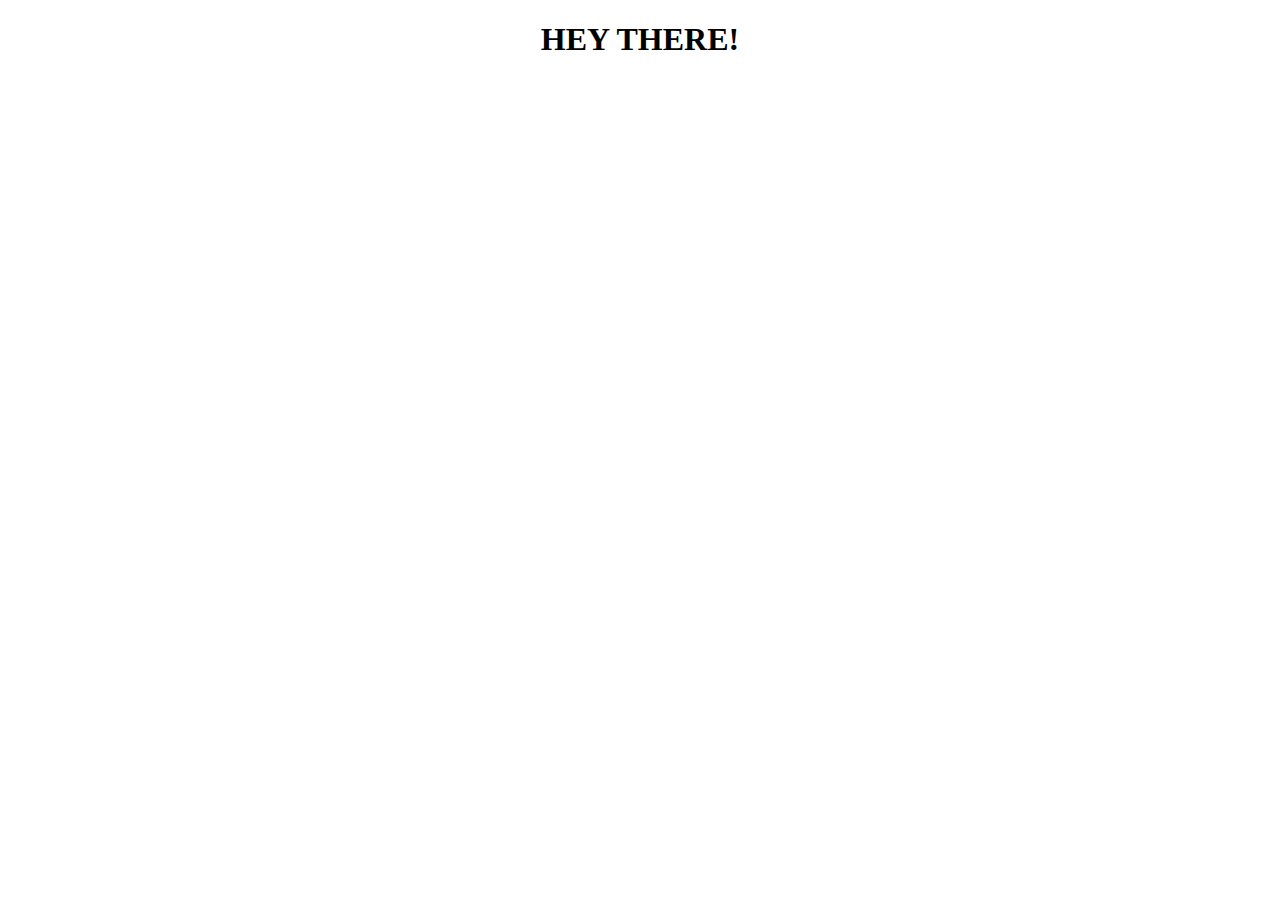
<file: 2ndindex.html>
<!DOCTYPE html>
<html lang="en" dir="ltr">
  <head>
    <meta charset="utf-8">
    <title>shopify</title>
    <style>
      body{
        background-color = white;
        font-style = italic;
        font-size = xxx-large;
      }
    </style>
  </head>
  <body>
    <center>
      <h1>HEY THERE!</h1>
    </center>
  </body>
</html>
</file>
